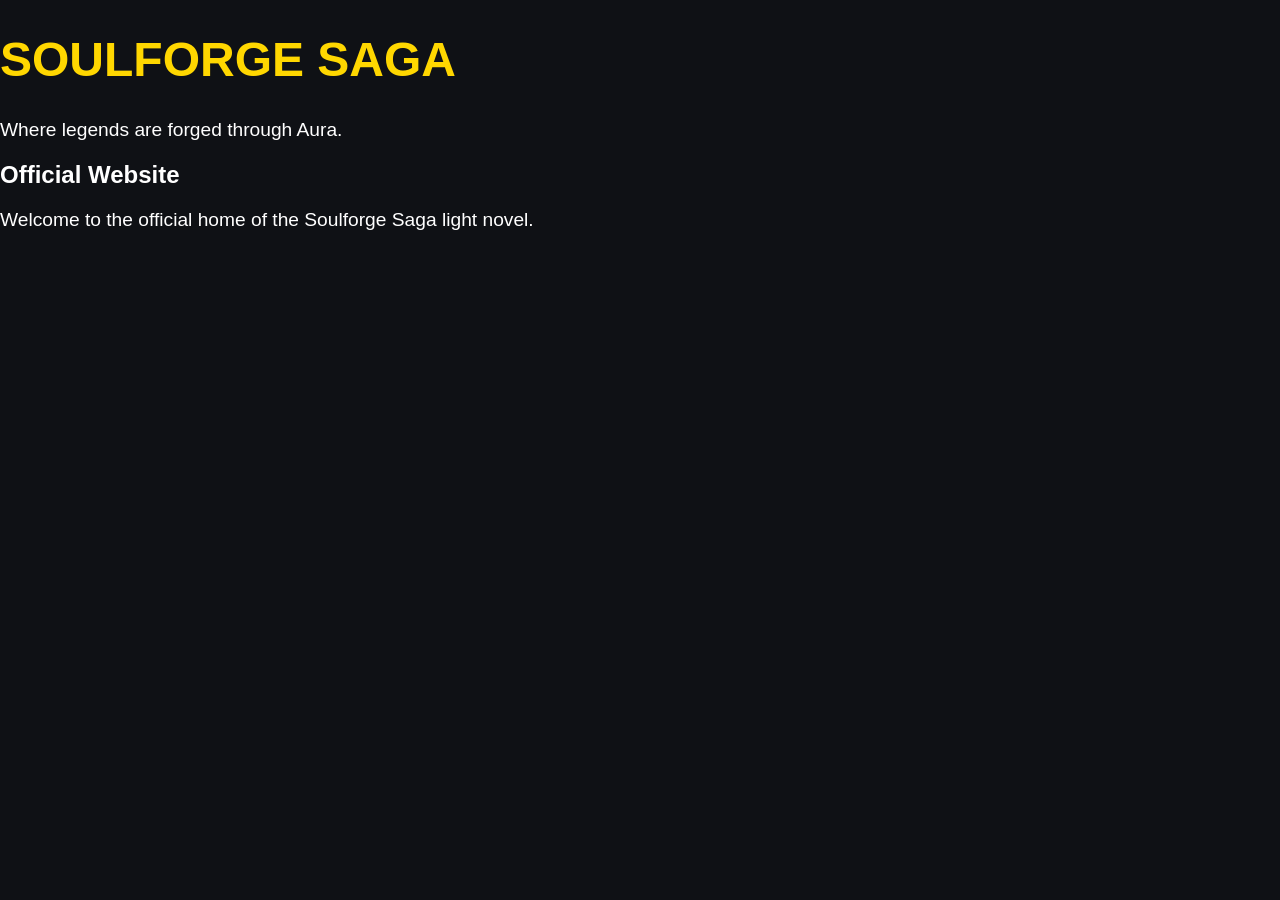
<file: index.html>
<!DOCTYPE html>
<html lang="en">
<head>
    <meta charset="UTF-8">
    <meta name="viewport" content="width=device-width, initial-scale=1.0">
    <title>Soulforge Saga</title>

    <link rel="stylesheet" href="css/style.css">
</head>
<body>

<h1>SOULFORGE SAGA</h1>

<p>Where legends are forged through Aura.</p>

<h2>Official Website</h2>

<p>Welcome to the official home of the Soulforge Saga light novel.</p>

</body>
</html>
</file>
<file: css/style.css>
body {
    margin: 0;
    font-family: Arial, sans-serif;
    background-color: #0f1115;
    color: white;
}

header {
    text-align: center;
    padding: 80px 20px;
}

h1 {
    font-size: 3rem;
    color: gold;
}

p {
    font-size: 1.2rem;
}
</file>
